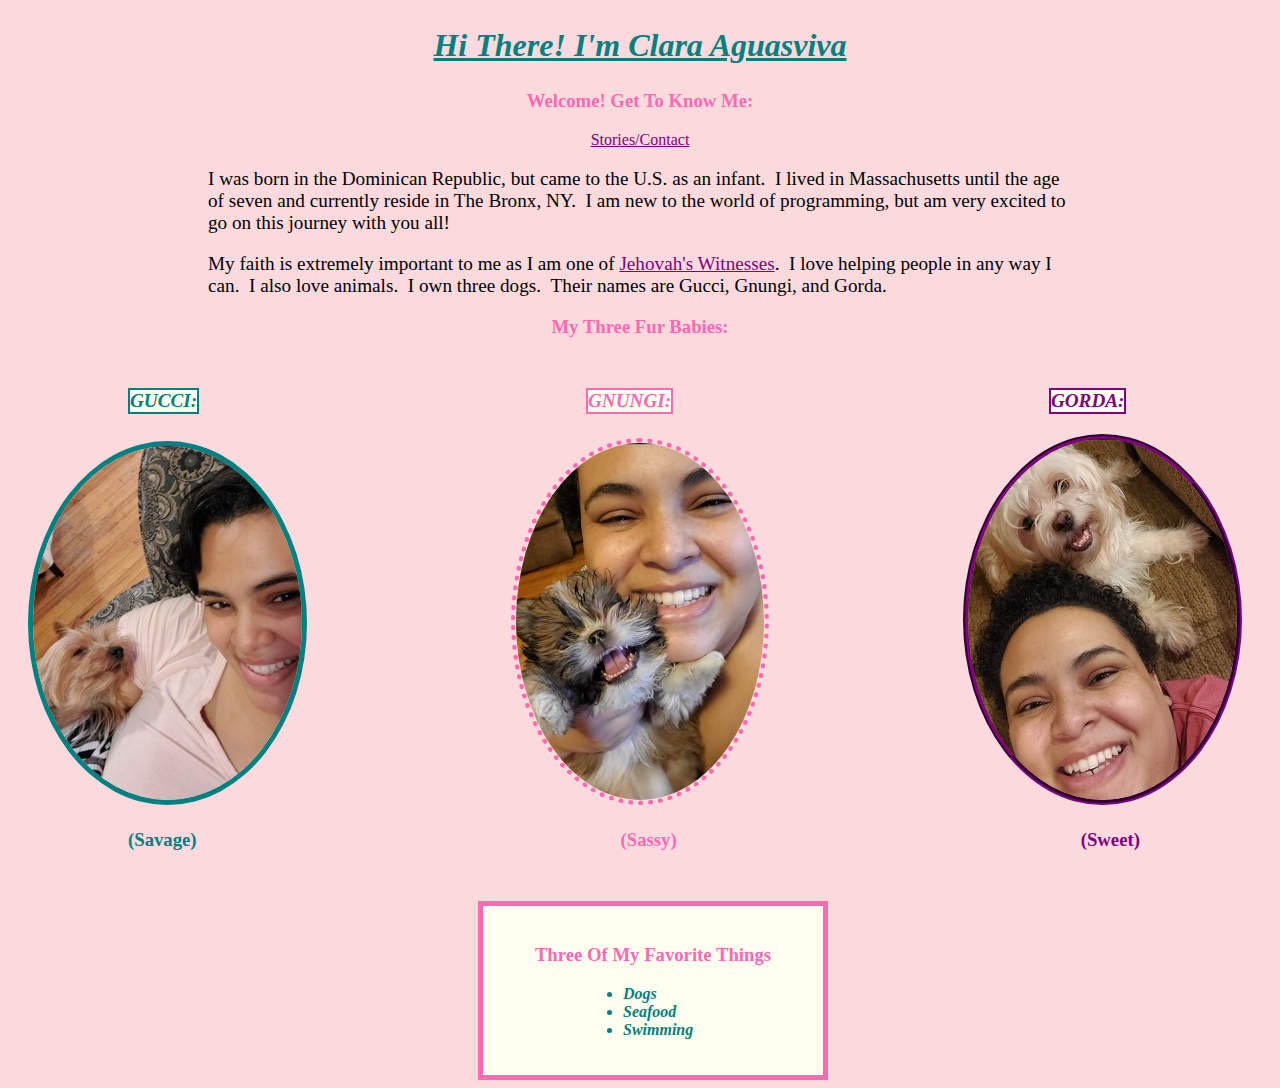
<file: index.html>
<!DOCTYPE html>
<html>
<head>
    <link rel="stylesheet" type="text/css" 
    href="./CSS/style.css">
    <title>Clara Aguasviva</title>
</head>
    <body>
    <div id="div1">
        <h2>Hi there! I'm Clara Aguasviva</h2>
        <h3>Welcome! Get to know me:</h3>
        <nav>
            <a href="./Pages/stories.html"> Stories/Contact </a>
           </nav>
    </div>
    <div id="div2">
        <p>I was born in the Dominican Republic, but came to the U.S. as an infant. &nbsp;I lived in Massachusetts until the age of seven and currently reside in The Bronx, NY. &nbsp;I am new to the world of programming, but am very excited to go on this journey with you all!
        </p>
        <p>My faith is extremely important to me as I am one of <a href="https://www.jw.org/en">Jehovah's Witnesses</a>. &nbsp;I love helping people in any way I can. &nbsp;I also love animals. &nbsp;I own three dogs. &nbsp;Their names are Gucci, Gnungi, and Gorda.</p>
    </div>
    <div id="div3">
    <h3>My Three Fur Babies:</h3>
    </div>
    <div id="div4">
    <p id="furbabies"><span id="gucci">GUCCI:</span> <span id="gnungi">GNUNGI:</span> <span id="gorda">GORDA:</span></p>
    </div>
    <div id="div5">
    <img id="pic1" src="./Images/Gucci.jpg">
    <img id="pic2" src="./Images/Gnungi.jpg">
    <img id="pic3" src="./Images/Gorda.jpg">
    </div>
    <div id="div6">
    <h3 id="savage">(savage)</h3>
    <h3 id="sassy">(sassy)</h3>
    <h3 id="sweet">(sweet)</h3>
    </div>
    <div id="div7">
    <h3>Three of My Favorite Things</h3>
    <ul>
        <li class="favlist">Dogs</li>
        <li class="favlist">Seafood</li>
        <li class="favlist">Swimming</li>
    </ul>
</div>
</body>
</html>
</file>
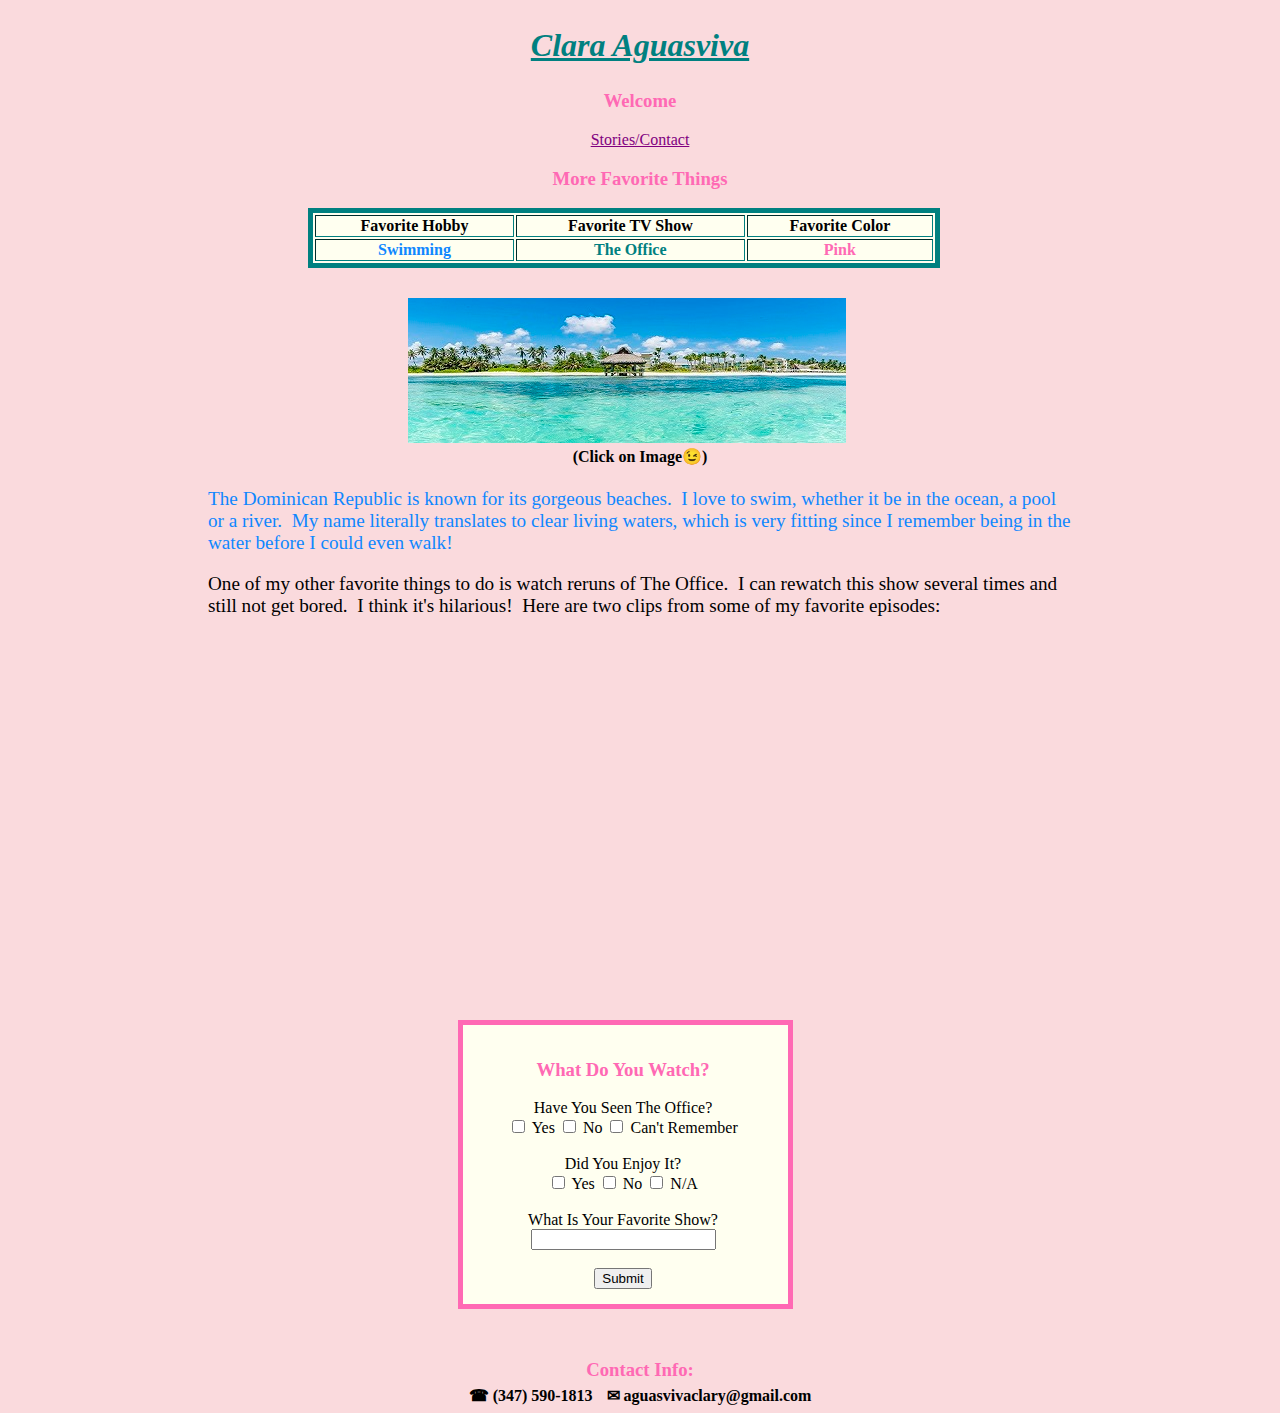
<file: Pages/stories.html>
<!DOCTYPE html>
<html>
<head>
	<link rel="stylesheet" type="text/css" 
	href="../CSS/style.css">
	<title>Clara Aguasviva</title>
</head>
<body>
<div id="div8">
	<h2>Clara Aguasviva</h2>
	<h3>Welcome</h3>
	<nav>
		<a href="../index.html"> Stories/Contact </a>
	
	</nav>
</div>
<div id="div9">
	<h3>More Favorite Things</h3>
	<table width="50%" border="solid">
		<thead>
		<tr>
			<th>Favorite Hobby</th>
			<th>Favorite TV Show</th>
			<th>Favorite Color</th>
		</tr>
		</thead>
		<tbody>
		<tr>
			<td id="favhob">Swimming</td>
			<td id="favshow">The Office</td>
			<td id="favcol">Pink</td>
		</tr>
		</tbody>
	</table>
</div>
<div id="div10">
	<a href="https://www.roughguides.com/dominican-republic/">
	<img id="pic4" src="../Images/DR Beach.jpg">
	</a>
<h4 id="drbeach">(Click on Image&#128521)</h4>
</div>
<div id="div11">
	<p id="beaches">The Dominican Republic is known for its gorgeous beaches. &nbsp;I love to swim, whether it be in the ocean, a pool or a river. &nbsp;My name literally translates to clear living waters, which is very fitting since I remember being in the water before I could even walk!</p>
	<p>One of my other favorite things to do is watch reruns of The Office. &nbsp;I can rewatch this show several times and still not get bored. &nbsp;I think it's hilarious! &nbsp;Here are two clips from some of my favorite episodes:</p>
</div>
<div id="div12">
	<iframe width="600" height="330" src="https://www.youtube.com/embed/e8u0W0sbbzo" title="YouTube video player" frameborder="0" allow="accelerometer; autoplay; clipboard-write; encrypted-media; gyroscope; picture-in-picture" allowfullscreen></iframe>
</div>
<div id="div13">
	<iframe width="600" height="330" src="https://www.youtube.com/embed/_9zPJ3Kobxg" title="YouTube video player" frameborder="0" allow="accelerometer; autoplay; clipboard-write; encrypted-media; gyroscope; picture-in-picture" allowfullscreen></iframe>
</div>
<div id="div14">
<form>
	<h3>What Do You Watch?</h3>
	Have You Seen The Office? <br>
	<input type="checkbox" name="response" value="yes">
	Yes
	<input type="checkbox" name="response" value="no">
	No
	<input type="checkbox" name="response" value="Can't remember">
	Can't Remember <br>
	<br>
	Did You Enjoy It? <br>
	<input type="checkbox" name="response" value="yes">
	Yes
	<input type="checkbox" name="response" value="no">
	No
	<input type="checkbox" name="response" value="n/a">
	N/A <br>
	<br>
	What Is Your Favorite Show? <br>
	<input type="text" name="favoriteshow"><br>
	<br>
	<input type="button" name="submit" value="Submit">
</form>
</div>
<div id="div15">
	<h3 id="mycontact">Contact Info:</h3>
	<h4 id="phone">&#9742;&nbsp;(347) 590-1813</h4>
	<h4 id="email">&#9993;&nbsp;aguasvivaclary@gmail.com</h4>
</div>
</body>
</html>
</file>
<file: CSS/style.css>
h2{
            color: teal;
            font-size: 2em;
            font-family: cursive;
            font-style: italic;
            text-align: center;
            text-decoration: underline;
            text-transform: capitalize;
        }
        h3{
            color: hotpink;
            text-transform: capitalize;
            text-align: center;
        }
        nav{
            text-align: center;
        }
        p{
            font-size:1.2em;
            font-family: cursive;
        }
        ul{
            font-style:italic;
        }
        body{
            background-color:#FADADD;
        }
        a{
            color:purple;
        }
        table{
            background-color: ivory;
            margin-left: 300px;
            border-width: 5px;
            border-style: solid;
            border-color: teal;
        }
        td{
            text-align: center;
        }
        form{
            background-color: ivory;
            padding: 15px;
            width: 300px;
            border-width: 5px;
            border-style: solid;
            border-color: hotpink;
            padding-left: 10px;
            margin-left: 450px;
            margin-top: 50px;
            margin-bottom: 50px;
            text-align: center;
        }
        input[type=button]:hover{
            background-color: #FADADD;
        }
        input[type=text]:focus{
            background-color: #FADADD;
        }
        input[type=text]{
            color: hotpink;
        }
        .favlist{
            color: teal;
            margin-left: 80px;
            font-weight: bold;
        }
        #favhob{
            color: #0F87FF;
            font-weight: bold;
        }
        #favshow{
            color: teal;
            font-weight: bold;
        }
        #favcol{
            color: hotpink;
            font-weight: bold;
        }
        #beaches{
            color: #0F87FF;
        }
        #drbeach{
            text-align: center;
            margin-top: 0px;
        }
        #div2{
            margin-top: 200;
            margin-left: 200px;
            margin-right: 200px;
        }
        #div4{
            margin-top: 50px;
            margin-left: 120px;
            margin-right: 70px;
            position: relative;
        }
        #div6{
            margin-top: 20px;
            margin-left: 120px;
            margin-right: 70px;
            position: relative;
        }
        #div7{
            background-color: ivory;
            width: 300px;
            border-width: 5px;
            border-style: solid;
            border-color: hotpink;
            padding-left: 20px;
            padding-right: 20px;
            padding-bottom: 20px;
            padding-top: 20px;
            margin-left: 470px;
            margin-top: 50px;
            position: static;
        }
        #div7:hover{
            background-color: purple;
        }
        #div11{
            margin-top: 200;
            margin-left: 200px;
            margin-right: 200px;
        }
        #div12{
            margin-left: 20px;
            position: relative;
            display: inline;
        }
        #div13{
            position: relative;
            display: inline;
        }
        #div15{
            text-align: center;
        }
        #gucci{
            color: teal;
            font-weight: bold;
            font-style: italic; 
            background-color: ivory;
            border-width: 2px;
            border-style: solid;
            border-color: teal;
            display: inline-block;
        }
        #gnungi{
            color: hotpink;
            font-weight: bold;
            font-style: italic;
            background-color: ivory;
            border-width: 2px;
            border-style: solid;
            border-color: hotpink;
            margin-left: 382px;
            display: inline-block;
        }
        #gorda{
            color: purple;
            font-weight: bold;
            font-style: italic;
            background-color: ivory;
            border-width: 2px;
            border-style: solid;
            border-color: purple;
            margin-left: 371px;
            display: inline-block;
        }
        #pic1{
            border-width: 5px;
            border-style: solid;
            border-color: teal;
            border-radius: 50%;
            margin-right: 200px;
            margin-left: 20px;
            position: relative;
        }
        #pic2{
            border-width: 5px;
            border-style: dotted;
            border-color: hotpink;
            border-radius: 50%;
            position: relative;
        }
        #pic3{
            margin-left: 190px;
            border-width: 5px;
            border-style: groove;
            border-color: purple;
            border-radius: 50%;
            position: relative;
        }
        #pic4{
            margin-top: 30px;
            margin-left: 400px;
        }
        #savage{
            color: teal;
            display: inline;
        }
        #sassy{
            color: hotpink;
            margin-left: 420px;
            display: inline;
        }
        #sweet{
            color: purple;
            margin-left: 400px;
            display: inline;
        }
        #phone{
            display: inline;
        }
        #email{
            display: inline;
            margin-left: 10px;
        }
        #mycontact{
            margin-bottom: 5px;
        }
</file>
